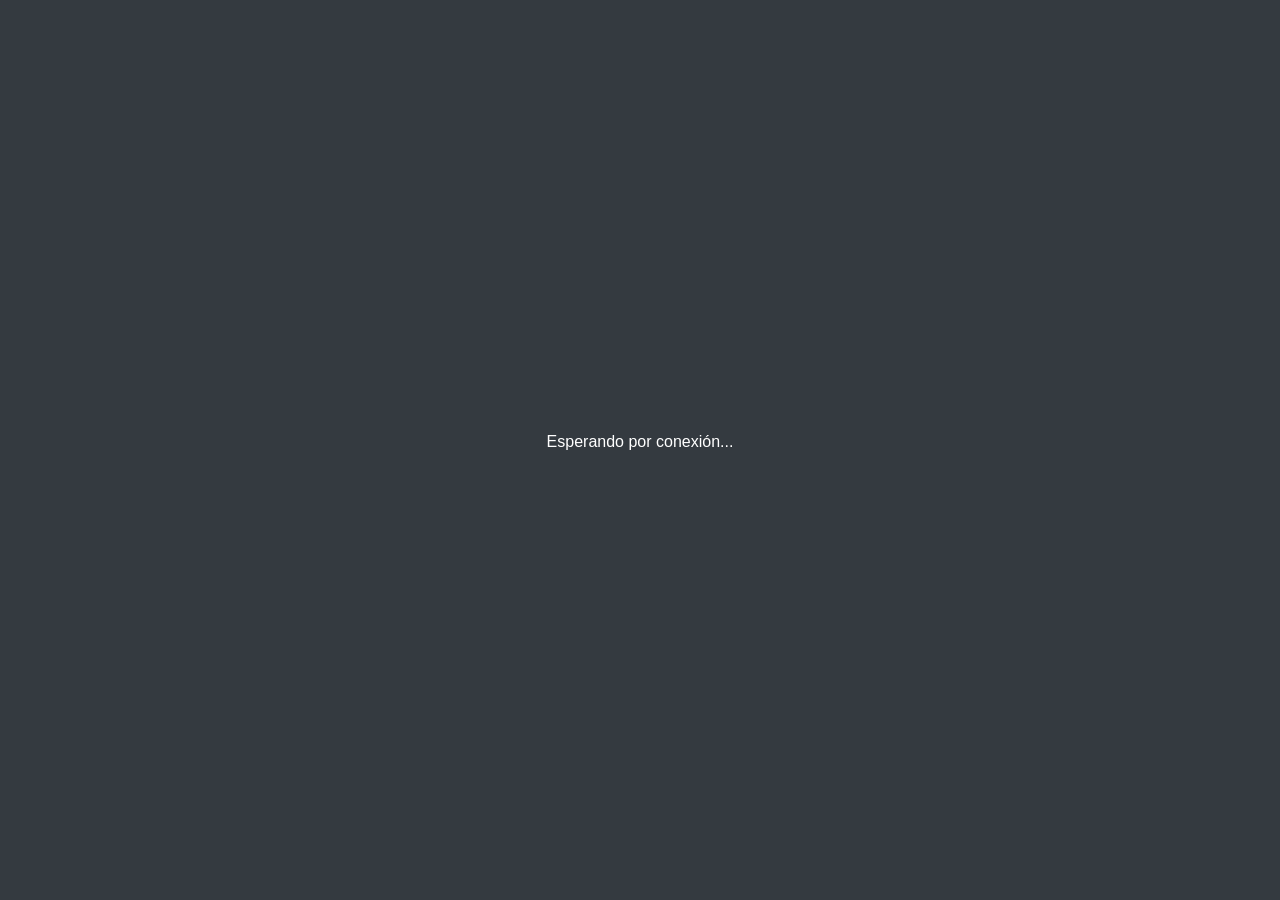
<file: src/html/usbpopup.html>
<!DOCTYPE html>
<html>

<head>
    <meta charset="UTF-8">
    <title>Conectar Dispositivo</title>
    <link rel="stylesheet" href="https://stackpath.bootstrapcdn.com/bootstrap/4.5.2/css/bootstrap.min.css">
    <style>
        body {
            background-color: #343a40;
            /* Fondo gris oscuro */
            color: white;
            /* Letras blancas */
            display: flex;
            align-items: center;
            justify-content: center;
            height: 100vh;
            margin: 0;
            font-family: Arial, sans-serif;
        }
    </style>
</head>

<body>
    <div class="container">
        <div class="row justify-content-center">
            <div class="col-12 text-center">
                <p>Esperando por conexión...</p>
            </div>
        </div>
    </div>
</body>

</html>
</file>
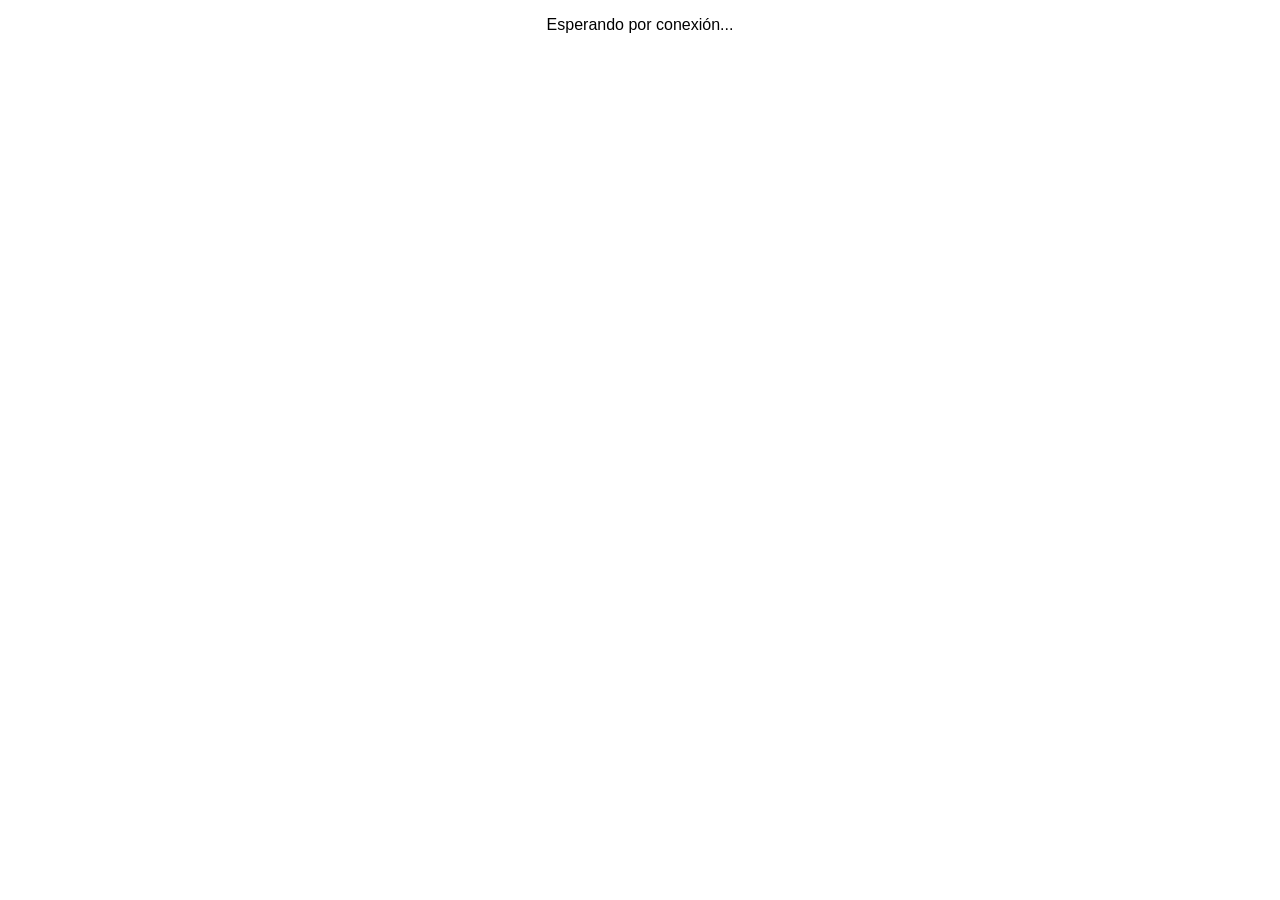
<file: src/js/usbpopup.html>
<!DOCTYPE html>
<html>

<head>
    <meta charset="UTF-8">
    <title>Conectar Dispositivo</title>
    <style>
        body {
            display: flex;
            align-items: center;
            justify-content: center;
            height: 100%;
            margin: 0;
            font-family: Arial, sans-serif;
        }
    </style>
</head>

<body>
    <div>
        <p>Esperando por conexión...</p>
    </div>
</body>

</html>
</file>
